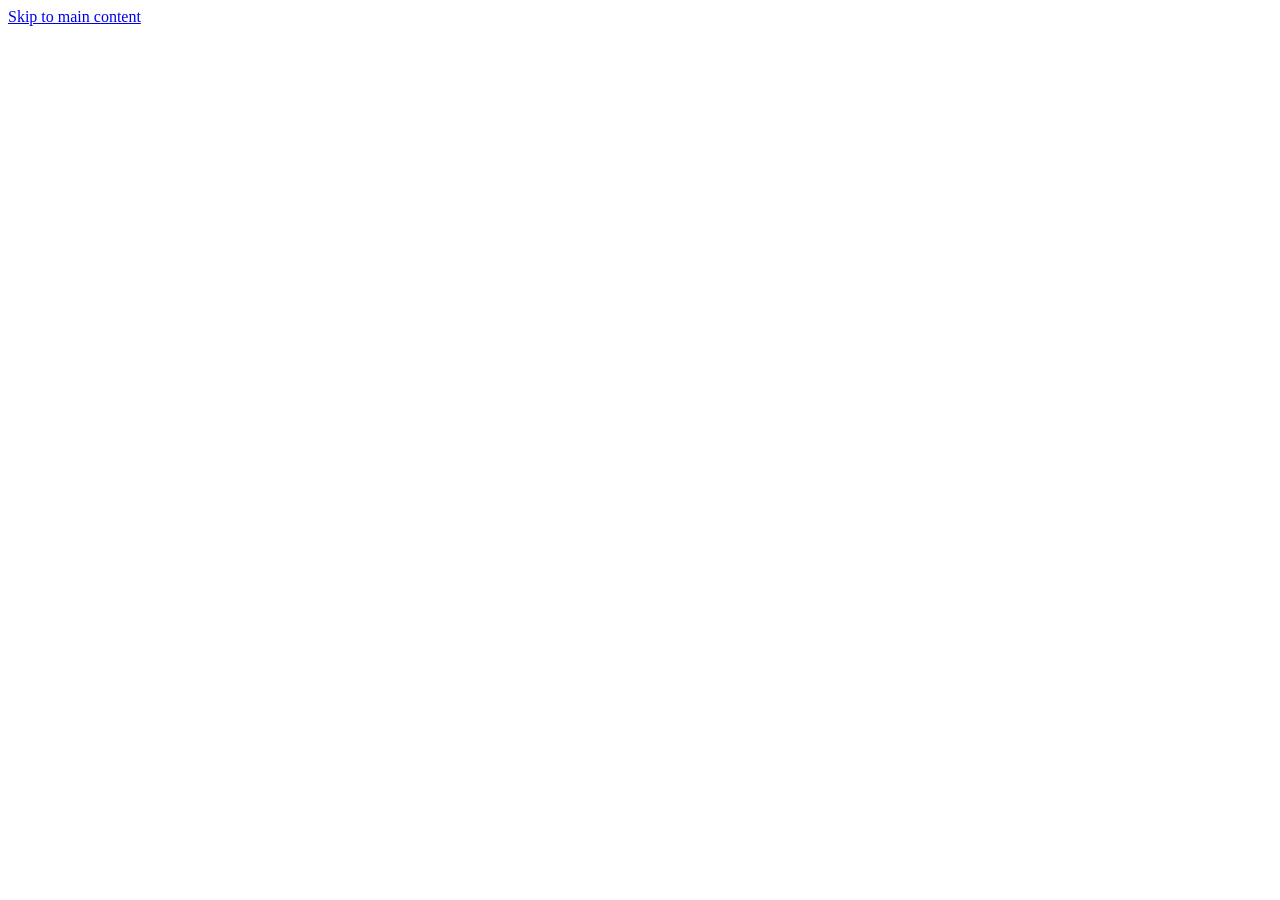
<file: index.html>
<!doctype html>
<html lang="en">
  <head>
    <meta charset="UTF-8" />
    <meta name="viewport" content="width=device-width, initial-scale=1.0" />
    <meta name="google-site-verification" content="google99b9446641bfa9fa" />
    
    <!-- Primary SEO Metadata -->
    <title>DEVCOWISE - Enterprise Digital Transformation &amp; IT Consulting</title>
    <meta name="description" content="DEVCOWISE Technologies provides enterprise digital transformation, custom ERPNext integration, high-performance cloud migration, Kubernetes orchestration, and Generative AI consulting across 8 countries." />
    <meta name="keywords" content="Enterprise IT Consulting, ERPNext Integration, Kubernetes Cloud Migration, Generative AI Solutions, Cybersecurity Audit, Custom Enterprise Software, DevCoWise" />
    <link rel="canonical" href="https://www.devcowise.com" />
    
    <!-- Open Graph / Facebook -->
    <meta property="og:type" content="website" />
    <meta property="og:url" content="https://www.devcowise.com" />
    <meta property="og:title" content="DEVCOWISE - Enterprise Digital Transformation &amp; IT Consulting" />
    <meta property="og:description" content="DEVCOWISE is a premier technology consulting partner delivering multi-tenant ERP solutions, Kubernetes cloud migrations, and generative AI systems." />
    <meta property="og:image" content="https://www.devcowise.com/assets/og-image.png" />
    
    <!-- Twitter -->
    <meta name="twitter:card" content="summary_large_image" />
    <meta name="twitter:url" content="https://www.devcowise.com" />
    <meta name="twitter:title" content="DEVCOWISE - Enterprise Digital Transformation" />
    <meta name="twitter:description" content="DEVCOWISE is a premier technology consulting partner delivering multi-tenant ERP solutions, Kubernetes cloud migrations, and generative AI systems." />
    <meta name="twitter:image" content="https://www.devcowise.com/assets/og-image.png" />
    
    <!-- PWA / Mobile Cache Optimizations -->
    <meta name="theme-color" content="#080D24" />
    <link rel="manifest" href="/manifest.json" />
    <link rel="icon" type="image/svg+xml" href="/favicon.svg" />
    <link rel="alternate" type="application/rss+xml" title="DEVCOWISE Insights Feed" href="/sitemap.xml" />
    
    <!-- Font Preconnect & Performance -->
    <link rel="preconnect" href="https://fonts.googleapis.com" />
    <link rel="preconnect" href="https://fonts.gstatic.com" crossorigin />
    <link href="https://fonts.googleapis.com/css2?family=Outfit:wght@300;400;500;600;700;800&family=Space+Grotesk:wght@400;500;600;700&family=JetBrains+Mono:wght@400;500&display=swap" rel="stylesheet" media="print" onload="this.media='all'" />
    <noscript>
      <link href="https://fonts.googleapis.com/css2?family=Outfit:wght@300;400;500;600;700;800&family=Space+Grotesk:wght@400;500;600;700&family=JetBrains+Mono:wght@400;500&display=swap" rel="stylesheet" />
    </noscript>

    <!-- JSON-LD Structured Data Schema (Organization & Service Nested Graph) -->
    <script type="application/ld+json">
    {
      "@context": "https://schema.org",
      "@graph": [
        {
          "@type": "Organization",
          "@id": "https://www.devcowise.com/#organization",
          "name": "DEVCOWISE",
          "url": "https://www.devcowise.com",
          "logo": "https://www.devcowise.com/favicon.svg",
          "sameAs": [
            "https://pk.linkedin.com/company/devcowisetech",
            "https://www.instagram.com/devcowisetech/",
            "https://www.facebook.com/devcowisetech/",
            "https://www.youtube.com/@DevCoWise",
            "https://x.com/devcowisetech"
          ],
          "contactPoint": {
            "@type": "ContactPoint",
            "email": "waseem.sysops@gmail.com",
            "contactType": "Technical Support",
            "areaServed": "Global",
            "availableLanguage": ["English"]
          }
        },
        {
          "@type": "TechService",
          "@id": "https://www.devcowise.com/#service-devops",
          "name": "Enterprise Managed DevOps & Infrastructure Automation",
          "provider": {
            "@id": "https://www.devcowise.com/#organization"
          },
          "areaServed": "Global",
          "category": "Cloud Infrastructure Engineering",
          "offers": {
            "@type": "Offer",
            "itemOffered": {
              "@type": "Service",
              "name": "Kubernetes Orchestration & CI/CD Pipeline Automation"
            }
          }
        },
        {
          "@type": "SoftwareSourceCode",
          "@id": "https://www.devcowise.com/#source-iac",
          "name": "DevCoWise Terraform Modules Library",
          "codeRepository": "https://github.com/devcowise",
          "programmingLanguage": "HCL",
          "runtimePlatform": "Terraform",
          "targetProduct": {
            "@type": "SoftwareApplication",
            "name": "Cloud Native Platform Compliance Engine"
          }
        },
        {
          "@type": "Person",
          "@id": "https://www.devcowise.com/#leadership-cto",
          "name": "Waseem",
          "jobTitle": "Chief Technology Officer & Director of Systems Engineering",
          "worksFor": {
            "@id": "https://www.devcowise.com/#organization"
          },
          "knowsAbout": [
            "Kubernetes",
            "AWS Cloud Architecture",
            "DevSecOps Pipelines",
            "ERPNext Enterprise Integrations",
            "Zero-Trust Compliance Architectures"
          ]
        }
      ]
    }
    </script>
  </head>
  <body>
    <!-- Skip to Main Content Link for WCAG 2.2 AA Accessibility compliance -->
    <a href="#main-content" class="sr-only focus:not-sr-only focus:absolute focus:top-4 focus:left-4 focus:z-50 focus:bg-sky-400 focus:text-slate-950 focus:px-4 focus:py-2 focus:rounded-lg focus:font-bold focus:shadow-lg focus:outline-none">
      Skip to main content
    </a>
    <div id="root"></div>
    <script type="module" src="/src/main.tsx"></script>
  </body>
</html>
</file>
